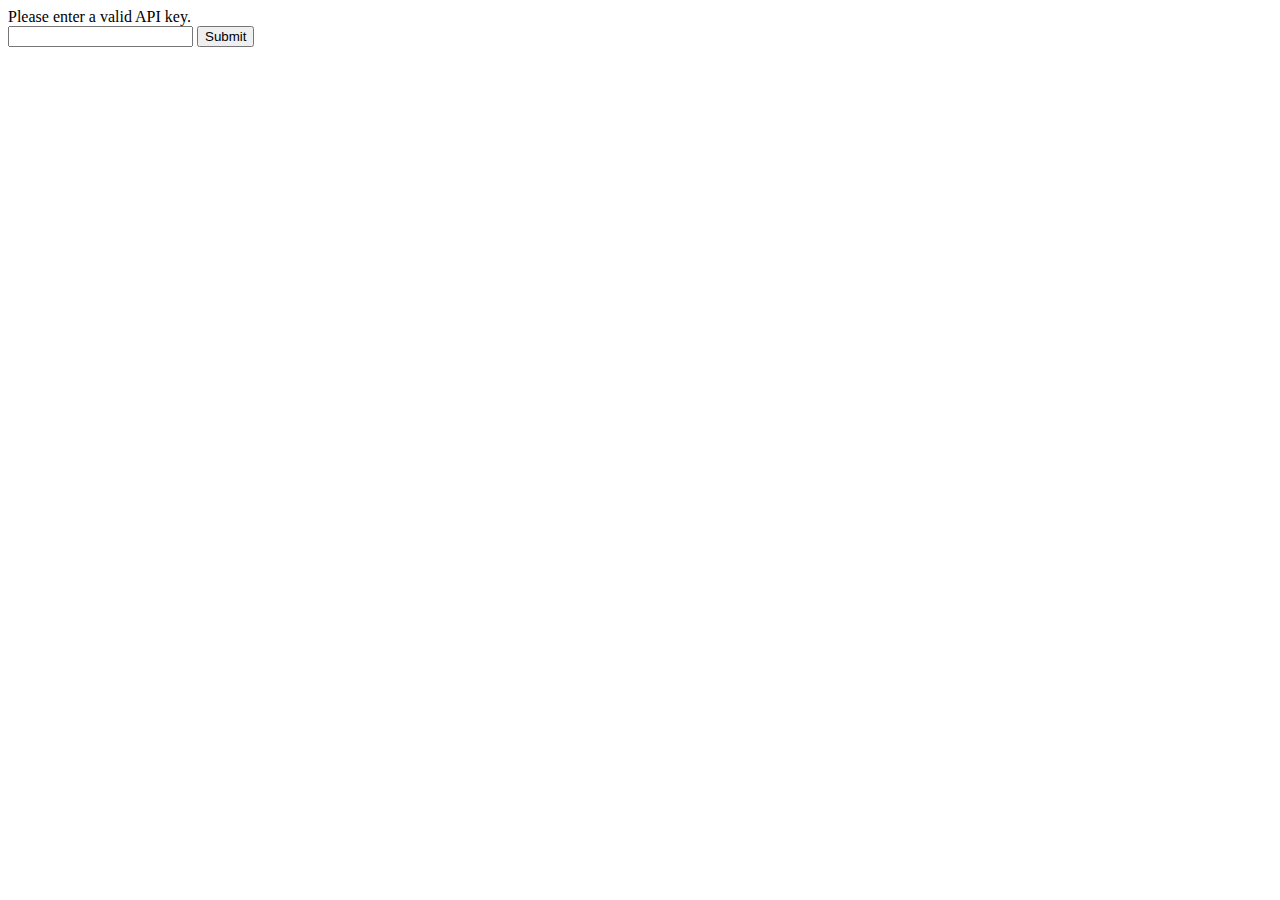
<file: index.html>
<html>
    <head>
        <meta charset="UTF-8">
        <title>Contact book plus</title>
        <meta charset="utf-8">
        <meta name="viewport" content="width=device-width, initial-scale=1, shrink-to-fit=no">
        <meta name="description" content="">
        <meta name="author" content="">

        <link rel="stylesheet" href="css/bootstrap.min.css">
        <link rel="stylesheet" href="css/custom.css">
    </head>
    <body onload="fetchContacts()">
        <nav class="navbar navbar-expand-lg navbar-dark bg-dark">
            <a href="#" class="navbar-brand">Contact List</a>
            <button class="navbar-toggler" type="button" data-toggle="collapse" data-target="#navbar">
                <span class="navbar-toggler-icon"></span>
            </button>
        </nav>
        <div id="table"><table>
            <tbody><tr onclick="editContact(906)">
                <td><img src="https://mysite.itvarsity.org/api/ContactBook/controller/uploads/62975e5318efc.jpg" width="40"></td>
                <td><h5>Thor</h5></td>
                <td><h5>Odinson</h5></td>
            </tr>

        
            <tr onclick="editContact(907)">
                <td><img src="https://mysite.itvarsity.org/api/ContactBook/controller/uploads/62975c3db9599.jpg" width="40"></td>
                <td><h5>Captain</h5></td>
                <td><h5>America</h5></td>
            </tr>

        
            <tr onclick="editContact(908)">
                <td><img src="https://mysite.itvarsity.org/api/ContactBook/controller/uploads/defaultAvatar.png" width="40"></td>
                <td><h5>Zonke</h5></td>
                <td><h5>Walton</h5></td>
            </tr>

        
            <tr onclick="editContact(909)">
                <td><img src="https://mysite.itvarsity.org/api/ContactBook/controller/uploads/defaultAvatar.png" width="40"></td>
                <td><h5>Momelezi </h5></td>
                <td><h5>Zwide</h5></td>
            </tr>

        
            <tr onclick="editContact(910)">
                <td><img src="https://mysite.itvarsity.org/api/ContactBook/controller/uploads/defaultAvatar.png" width="40"></td>
                <td><h5>Aphiwe </h5></td>
                <td><h5>Walasa</h5></td>
            </tr>

        
            <tr onclick="editContact(911)">
                <td><img src="https://mysite.itvarsity.org/api/ContactBook/controller/uploads/62975dc9541cf.jpg" width="40"></td>
                <td><h5>Baker</h5></td>
                <td><h5>Jonson</h5></td>
            </tr>

        </tbody></table></div>

        <div id="table">Contacts loading...</div>
        <button id="refresh" type="button">Refresh</button>
        <button id="addContact" type="button">Add Contact</button>
        
        <script src="config.js"></script>
        <script src="js/jquery-3.6.0.min.js"></script>
        <script src="js/bootstrap.bundle.min.js"></script>
        <script>
            document.getElementById("refresh").addEventListener('click', fetchContacts);
            document.getElementById("addContact").addEventListener('click', addContact);
            
            function fetchContacts(){
                fetch(rootPath + "controller/get-contacts/")
                .then(function(response){
                    return response.json();
                })
                .then(function(data){
                    displayOutput(data);
                })
            }

            function displayOutput(data){
                output = "<table>";

                for(a in data){
                    output += `
                        <tr onclick="editContact(${data[a].id})">
                            <td><img src="${rootPath}controller/uploads/${data[a].avatar}"/></td>
                            <td><h5>${data[a].firstname}</h5></td>
                            <td><h5>${data[a].lastname}/h5></td>
                        </tr>
                    `        
                }
                output += "</table>";
                document.getElementById("table").innerHTML = output;
            }

            function addContact(){
                window.open("add-contact.html", "_self");
            }

            function editContact(id){
                window.open("edit-contact.html?id=" + id, "_self");
            }

        </script>
    </body>
</html>
</file>
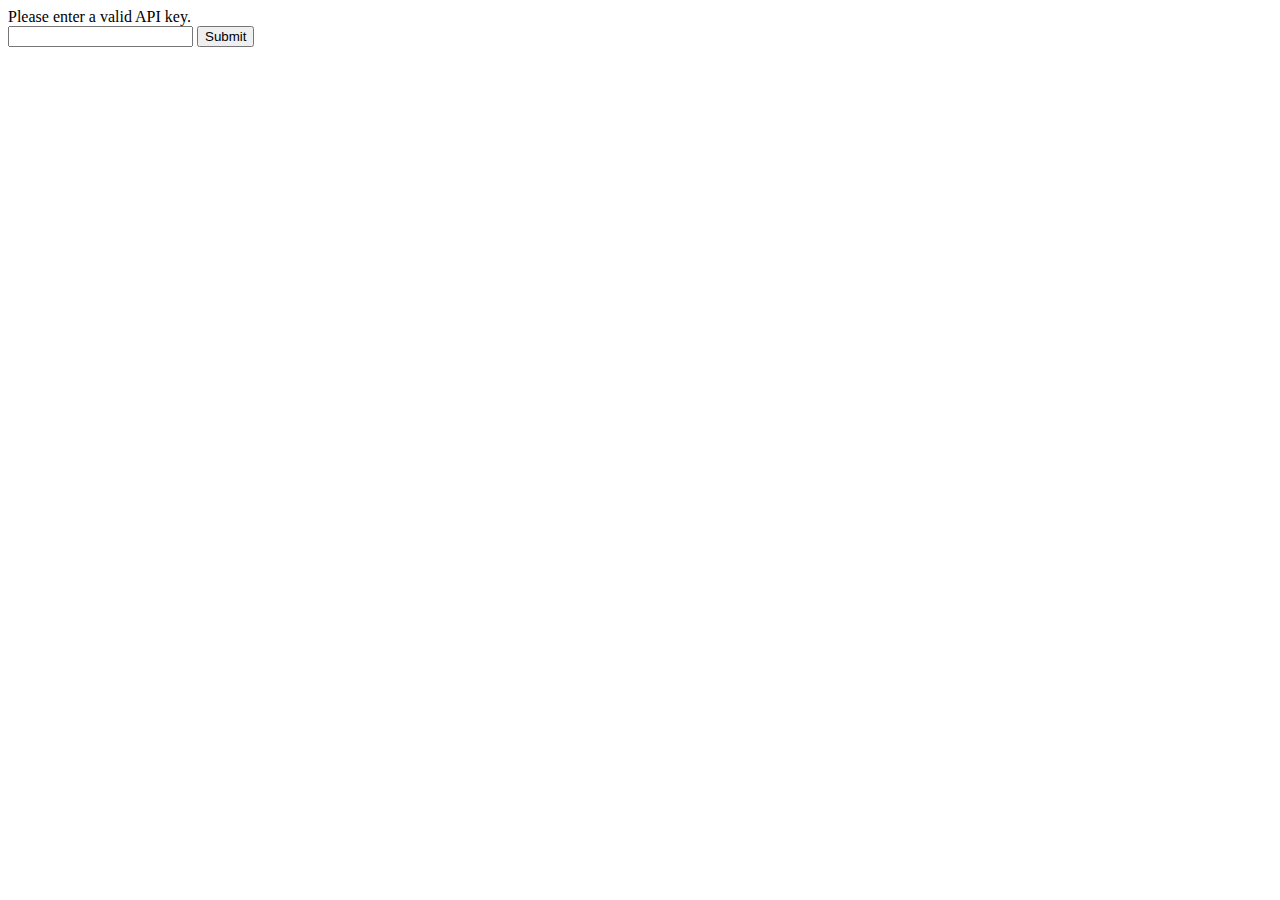
<file: add-contact.html>
<html>
    <head>
        <meta charset="UTF-8">
        <meta charset="UTF-8">
        <title>Contact book plus</title>
        <meta charset="utf-8">
        <meta name="viewport" content="width=device-width, initial-scale=1, shrink-to-fit=no">
        <meta name="description" content="">
        <meta name="author" content="">

        <link rel="stylesheet" href="css/bootstrap.min.css">
        <link rel="stylesheet" href="css/custom.css">
    </head>
    <body>
        <nav class="navbar navbar-expand-lg navbar-dark bg-dark">
            <a href="#" class="navbar-brand">Contact Form</a>
            <button class="navbar-toggler" type="button" data-toggle="collapse" data-target="#navbar">
                <span class="navbar-toggler-icon"></span>
            </button>
        </nav>
        <div class="bg-img">
            <form action="editform" class="container">
                <label for="firstname">First name</label>
                <input type="text" name="firstname" id="firstname"><br/>
                <label for="lastname">Last name</label>
                <input type="text" name="lastname" id="lastname"><br/>
                <label for="mobile">Mobile</label>
                <input type="text" name="mobile" id="mobile"><br/>
                <label for="email">EMAIL</label>
                <input type="text" name="email" id="email"><br/>
                <label for="avatar">Select a file</label><br/>
                <input type="file" name="avatar" id="avatar"><br/>
                <button type="submit" formaction="index.html">Submit</button>

            
             </form>
        </div>     
        <br/>
        <button id="homeLink" type="button">Home</button>

        <script src="config.js"></script>
        <script src="js/jquery-3.6.0.min.js"></script>
        <script src="js/bootstrap.bundle.min.js"></script>
        <script>
            document.getElementById("submitForm").addEventListener('click', submitForm);
            document.getElementById("homeLink").addEventListener('click', homeLink);

            function submitForm(e){
                e.preventDefault();

                const form = FormData(document.querySelector('#editForm'));
                form.append('apiKey', apiKey);

                fetch(rootPath + 'controller/insert-contact', {
                    method: 'POST',
                    headers: {'Accept': 'application/json, *.*'},
                    body:form
                })
                then(function(response){
                    return response.text();
                })
                .then(function(data){
                    if(data == "1"){
                        alert("Contact added.");
                        homeLink();
                    }else{
                        alert(data);
                        homeLink();
                    }
                })
            }
            function homeLink(){
                window.open("index.html", "_self");

            }
        </script>
    </body>
</html>
</file>
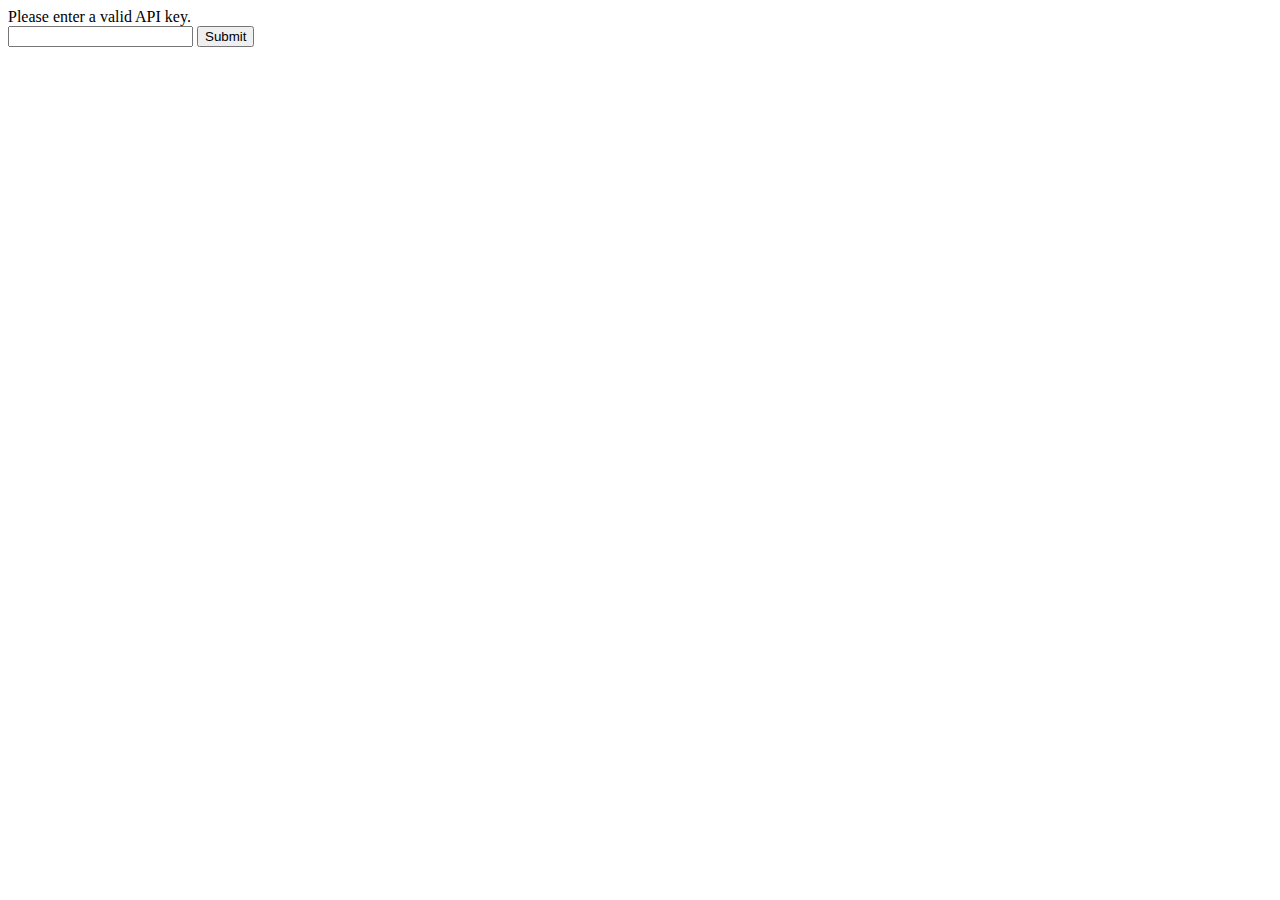
<file: edit-contact.html>
<html>
    <head>
        <meta charset="UTF-8">
        <title>Contact book plus</title>
        <meta charset="utf-8">
        <meta name="viewport" content="width=device-width, initial-scale=1, shrink-to-fit=no">
        <meta name="description" content="">
        <meta name="author" content="">

        <link rel="stylesheet" href="css/bootstrap.min.css">
        <link rel="stylesheet" href="css/custom.css">
    </head>
    <body onload="getContact()">
        <nav class="navbar navbar-expand-lg navbar-dark bg-dark">
            <a href="#" class="navbar-brand">Contact Form</a>
            <button class="navbar-toggler" type="button" data-toggle="collapse" data-target="#navbar">
                <span class="navbar-toggler-icon"></span>
            </button>
        </nav>

        <div class="bg-img">
            <form action="editform" class="container">
            <label for="firstname">First name</label>
            <input type="text" name="firstname" id="firstname" readonly><br/>
            <label for="lastname">Last name</label>
            <input type="text" name="lastname" id="lastname" readonly><br/>
            <label for="mobile">Mobile</label>
            <input type="text" name="mobile" id="mobile" readonly><br/>
            <label for="email">EMAIL</label>
            <input type="text" name="email" id="email" readonly><br/>
            <label for="avatar" id="avatarLabel" hidden>Change profile image</label><br/>
            <input type="file" name="avatar" id="avatar" hidden><br/>
            <br/>
            <button type="submit" id="submitForm" hidden>Submit</button> 
        </form>
        <br/><br/>
        <button id="homeLink" type="button">Home</button>
        <button id="editContact" type="button">Edit</button>
        <button id="deleteContact" type="button">Delete</button>

        <script src="config.js"></script>
        <script>
            var id = getId();
            document.getElementById("homeLink").addEventListener('click', homeLink);
            document.getElementById("editContact").addEventListener('click', editContact);
            document.getElementById("submitForm").addEventListener('click', submitForm);
            document.getElementById("deleteContact").addEventListener('click', deleteContact);


            function getId(){
                var url = window.location.href;
                var pos = url.search("=");
                var id = url.slice(pos +1);
                return id;
            }

            function getContact(){
                fetch(rootPath + 'controller/get-contacts/?id' + id)
                .then(function(response){
                    return response.json();
                })
                .then(function(data){
                    displayOutput(data);
                })
            }

            function homeLink(){
                window.open("index.html", "_self");
            }

            function displayOutput(data){
                avatarImg = `
                   <img src=${rootPath}/controller/uploads/${data[0].avatar}"width=200" />
                `
                document.getElementById("avatarImage").innerHTML = avatarImg;
                document.getElementById("firstname").value = data[0].firstname;
                document.getElementById("lastname").value = data[0].lastname;
                document.getElementById("mobile").value = data[0].mobile;
                document.getElementById("email").value = data[0].email;
                
            }

            function editContact(){
                document.getElementById("firstname").readOnly = false;
                document.getElementById("lasttname").readOnly = false;
                document.getElementById("mobile").readOnly = false;
                document.getElementById("email").readOnly = false;
                document.getElementById("avatar").hidden = false;
                document.getElementById("submitForm").hidden = false;
            }

            function submitForm(e){
                e.preventDefault();

                const form = new FormData(document.querySelector("#editForm"));
                form.append('apiKey', apiKey);
                form.append('id', id);

                fetch(rootPath + 'controller/edit-contact', {
                    method: 'POST',
                    headers: {'Accept': 'application/json, *.*'},
                    body:form
                })

                then(function(response){
                    return response.text();
                })
                .then(function(data){
                    if(data == "1"){
                        alert("Contact edited.");
                        homeLink();
                    }else{
                        alert(data);
                        homeLink();
                    }
                })
            }

            function deleteContact(){
                var confirmDelete = confirm("Delete contact. Re you sure?");

                if(confirmDelete == true){
                    fetch(rootPath + 'controller/delete-contact/?id=' + id)
                    .then(function(response){
                        return response.text();
                    })
                    .then(function(data){
                        if(data == "1"){
                            homeLink();
                        } else {
                            alert(data);
                        }
                    })
                }
            }
        </script>
    </body>
</html>
</file>
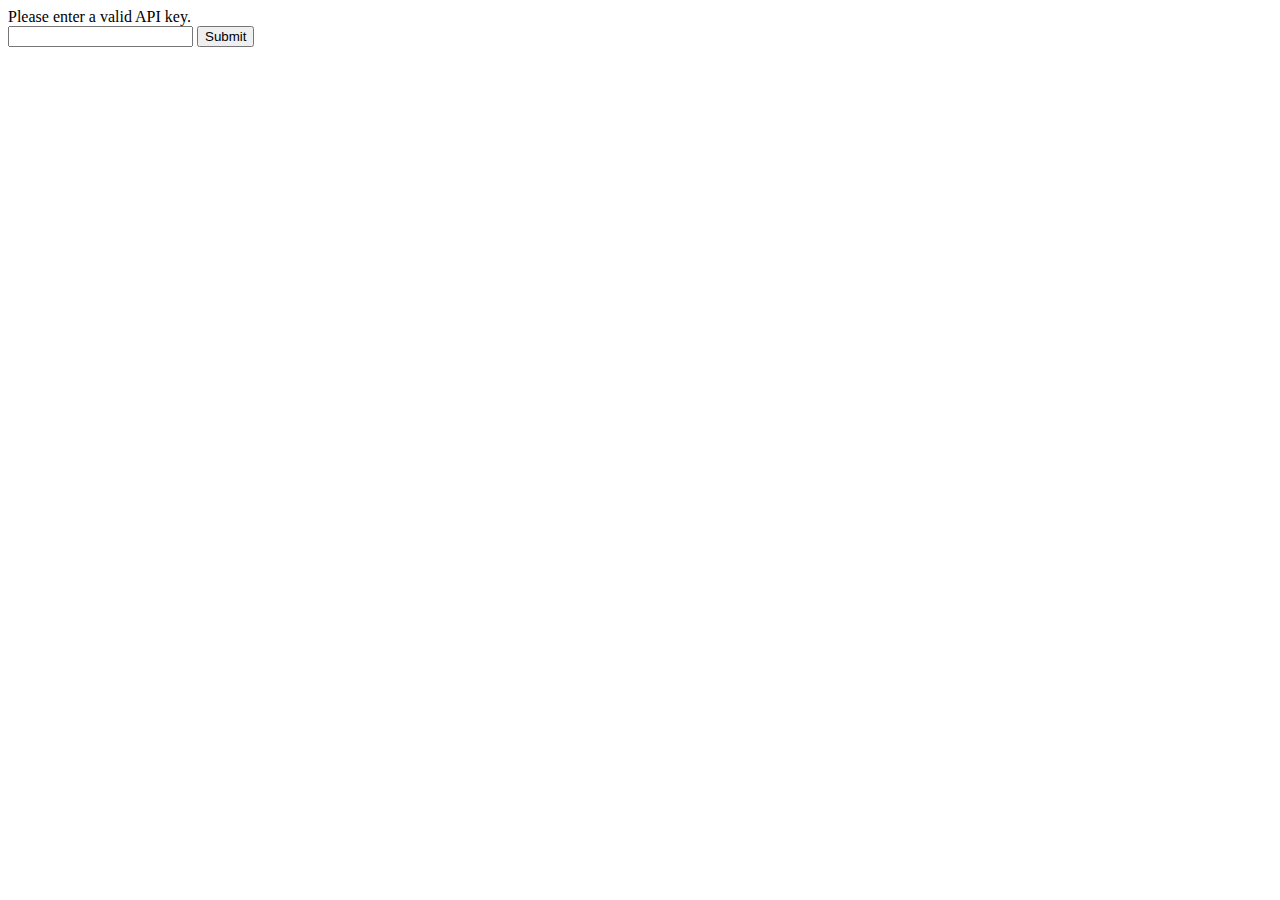
<file: enter-api-key.html>
<!DOCTYPE html>
<html>
    <head>
        <title>API Key</title>
        <meta charset="UTF-8">
        <meta name="viewport" content="width=device-width", initial-scale="1.0">
    </head>
    <body>
        <div>Please enter a valid API key.</div>
        <form>
            <input type="email" id="apiKey" name="apiKey"/>
            <button id="submitApiKey">Submit</button>
        </form>

        <script>
            let rootPath = "https://mysite.itvarsity.org/api/ContactBook/";
            document.getElementById("submitApiKey").addEventListener('click', setApiKey);

            function setApiKey(e){
                e.preventDefault();

                apiKey = document.getElementById("apiKey").value;
                fetch(rootPath + "controller/api-key/?apiKey=" + apiKey)
                .then(function (response){
                    return response.text();
                })
                .then(function (data){

                    if (data == "1"){
                        localStorage.setItem("apiKey", apiKey);
                        window.open("index.html", "_self");
                    }else {
                        alert(data + "Invalid API key entered:");
                    }
                })
            }
        </script>
    </body>
</html>
</file>
<file: css/custom.css>
body, html {
    height: 100%;
    font-family: Arial, Helvetica, sans-serif;
    background-color: rgb(51, 85, 73);
  }
  
  * {
    box-sizing: border-box;
  }


  
  /* Add styles to the form container */
  .container {
    position: center;
    right: 0;
    margin: 20px;
    max-width: 300px;
    padding: 16px;
    background-color: rgb(252, 248, 248);
  }
  
  /* Full-width input fields */
  input[type=text], input[type=password] {
    width: 100%;
    padding: 15px;
    margin: 5px 0 22px 0;
    border: none;
    background: #888181;
  }
  
  input[type=text]:focus, input[type=password]:focus {
    background-color: #ddd;
    outline: none;
  }
  
  /* Set a style for the submit button */
  .btn {
    background-color: #04AA6D;
    color: white;
    padding: 16px 20px;
    border: none;
    cursor: pointer;
    width: 100%;
    opacity: 0.9;
  }
  
  .btn:hover {
    opacity: 1;
  }

.nav h2{
  color: white;
}
</file>
